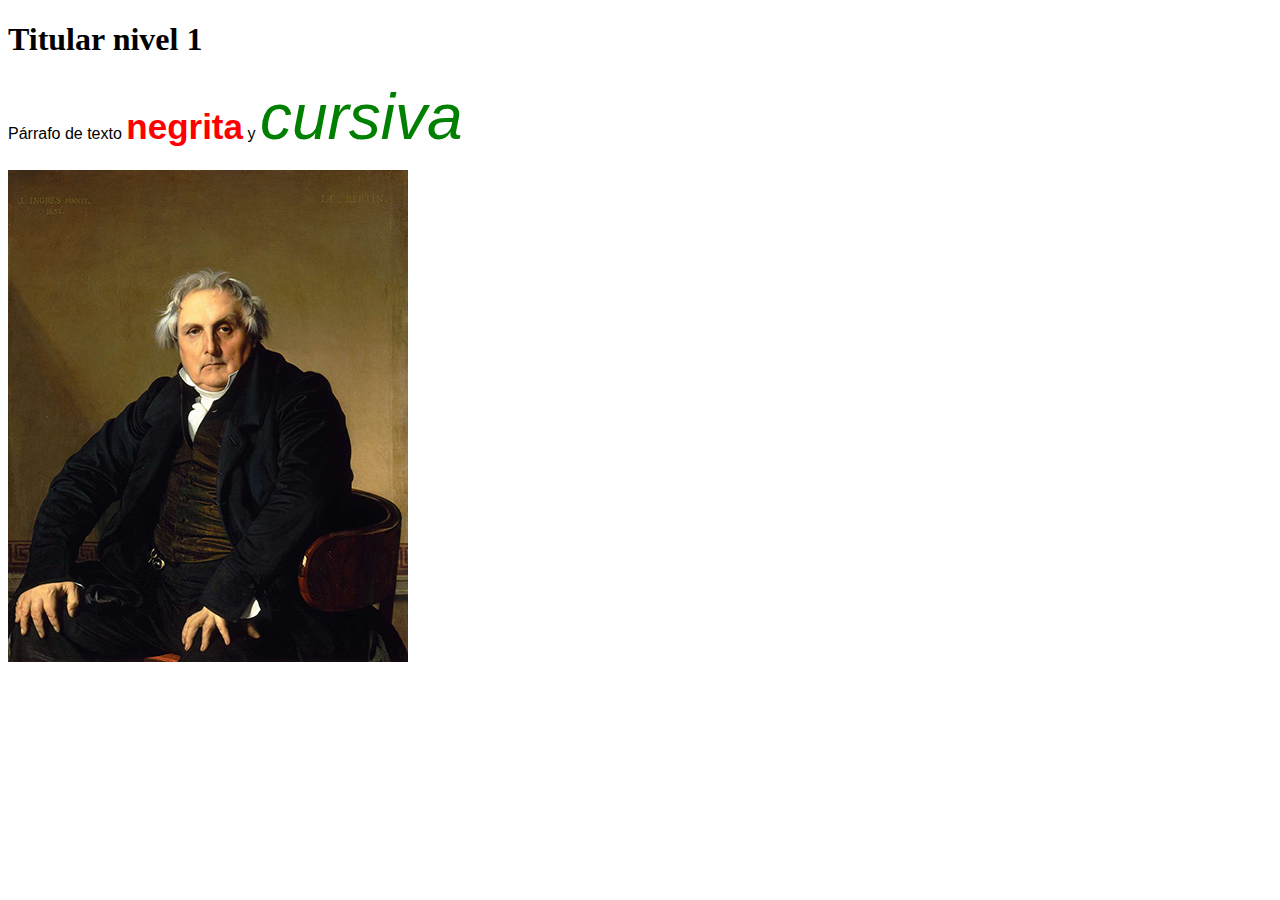
<file: reto2/index.html>
<!DOCTYPE html>
<html lang="en">
<head>
    <meta charset="UTF-8">
    <meta name="viewport" content="width=device-width, initial-scale=1.0">
    <title>Párrafo con imagenes</title>
</head>
<body>
    <h1>Titular nivel 1</h1>
    <p style="font-family: 'Gill Sans', 'Gill Sans MT', Calibri, 'Trebuchet MS', sans-serif;">Párrafo de texto <strong style="color: red; font-size: 35px;" >negrita</strong> y <em style="color: green;  font-size: 4em;">cursiva</em></p>
    <img src="ingress.jpg" alt="Louis-Francois Bertin - Ingres" height="492" width="400"/>
    
</body>
</html>
</file>
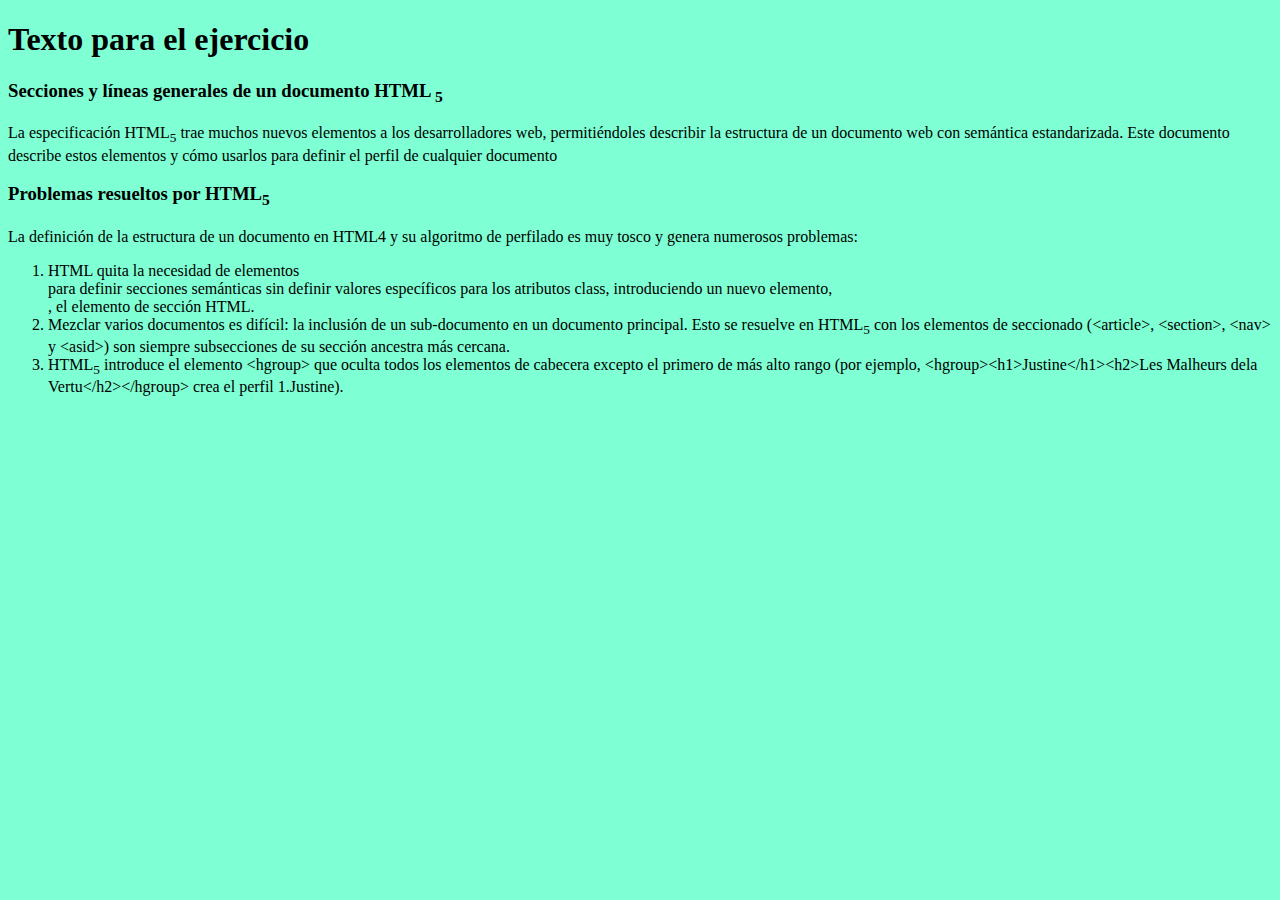
<file: reto1/reto1.html>
<!DOCTYPE html>
<html lang="en">
<head>
    <meta charset="UTF-8">
    <meta name="viewport" content="width=device-width, initial-scale=1.0">
    <title>Secciones y líneas generales de un documento HTML5
    </title>
    <link rel="stylesheet" href="style.css">
</head>
<body>
    <H1>Texto para el ejercicio</H1>
        <H3>Secciones y líneas generales de un documento HTML <sub>5</sub></H3>

        <P>La especificación HTML<sub>5</sub> trae muchos nuevos elementos a los desarrolladores web,
        permitiéndoles describir la estructura de un documento web con semántica estandarizada. Este
        documento describe estos elementos y cómo usarlos para definir el perfil de cualquier
        documento</P>

        <H3>Problemas resueltos por HTML<sub>5</sub></H3>
        
        <P>La definición de la estructura de un documento en HTML4 y su algoritmo de perfilado es muy tosco y genera numerosos problemas:
            <OL> 
                <LI>HTML quita la necesidad de elementos <div> para definir secciones semánticas sin definir valores específicos para los atributos class, introduciendo un nuevo elemento, <section>, el elemento de sección HTML.</LI>
                <LI>Mezclar varios documentos es difícil: la inclusión de un sub-documento en un documento principal. Esto se resuelve en HTML<sub>5</sub> con los elementos de seccionado (&ltarticle&gt, &ltsection&gt, &ltnav&gt y &ltasid&gt) son siempre subsecciones de su sección ancestra más cercana.</LI>
                <LI> HTML<sub>5</sub> introduce el elemento &lthgroup&gt que oculta todos los elementos de cabecera excepto el primero de más alto rango (por ejemplo, &lthgroup&gt&lth1&gtJustine&lt/h1&gt&lth2&gtLes Malheurs dela Vertu&lt/h2&gt&lt/hgroup&gt crea el perfil 1.Justine).
                </LI>
            </OL>
        </P>

</body>
</html>
</file>
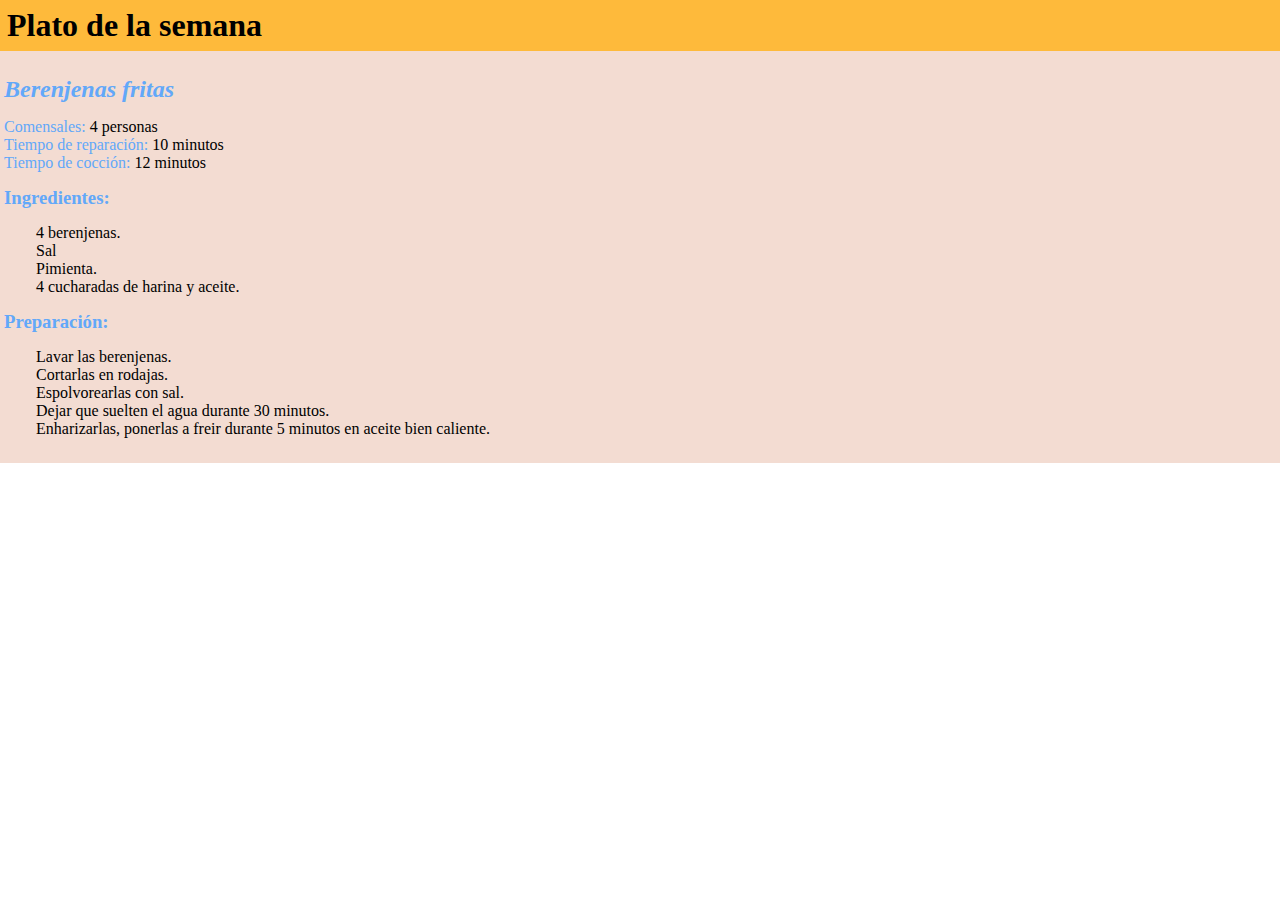
<file: reto3y4_platodelasemana/platodelasemana.html>
<!DOCTYPE html>
<html lang="en">

<head>
    <meta charset="UTF-8">
    <meta name="viewport" content="width=device-width, initial-scale=1.0">
    <link rel="stylesheet" href="style.css">
    <title>Plato de la semana</title>
</head>

<body>
    <div id="header">
        <h1>Plato de la semana</h1>
    </div>
    <div id="body">
    <h2 id="top">Berenjenas fritas</h2>
    <div class="tiempos"> 
        <div><span>Comensales:</span> 4 personas</div>
        <div><span>Tiempo de reparación:</span> 10 minutos</div>
        <div><span>Tiempo de cocción: </span>12 minutos</div>
    </div>
    <div class="ingredientes">
        <h3>Ingredientes:</h3>
        <p>
            4 berenjenas.<br>
            Sal <br>
            Pimienta.<br>
            4 cucharadas de harina y aceite. <br>
            </p>
    </div>
    <div class="preparacion">
        <h3>Preparación:</h3>
        <p>
            Lavar las berenjenas. <br>
            Cortarlas en rodajas.<br>
            Espolvorearlas con sal.<br>
            Dejar que suelten el agua durante 30 minutos.<br>
            Enharizarlas, ponerlas a freir durante 5 minutos en aceite bien caliente.<br>
        </p>
    </div>
</div>

</body>

</html>
</file>
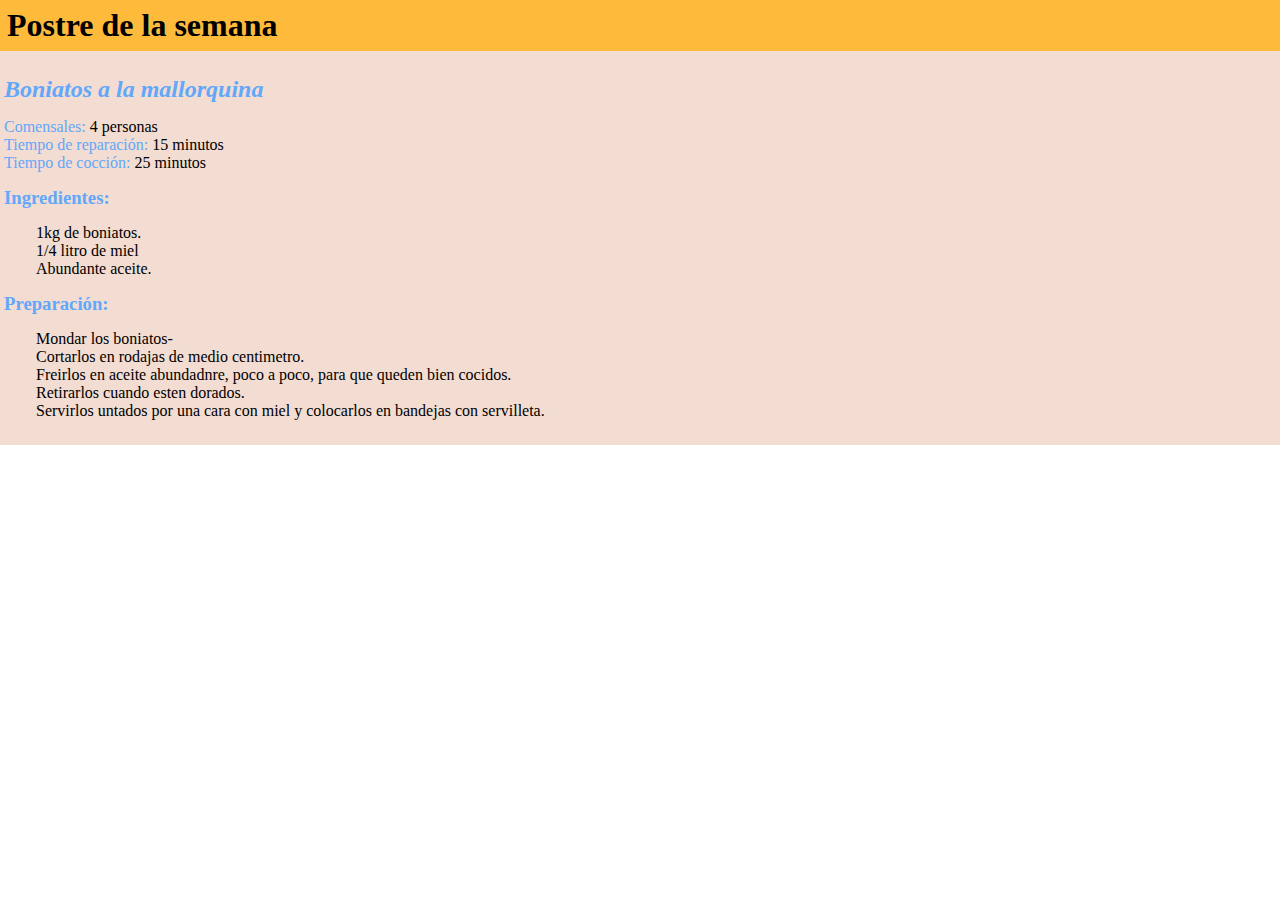
<file: Reto5/postredelasemana.html>
<!DOCTYPE html>
<html lang="en">

<head>
    <meta charset="UTF-8">
    <meta name="viewport" content="width=device-width, initial-scale=1.0">
    <link rel="stylesheet" href="style.css">
    <title>Plato de la semana</title>
</head>

<body>
    <div id="header">
        <h1>Postre de la semana</h1>
    </div>
    <div id="body">
        <h2 id="top">Boniatos a la mallorquina</h2>
        <div class="tiempos">
            <div><span>Comensales:</span> 4 personas</div>
            <div><span>Tiempo de reparación:</span> 15 minutos</div>
            <div><span>Tiempo de cocción: </span>25 minutos</div>
        </div>
        <div class="ingredientes">
            <h3>Ingredientes:</h3>
            <p>
                1kg de boniatos.<br>
                1/4 litro de miel <br>
                Abundante aceite.<br>
            </p>
        </div>
        <div class="preparacion">
            <h3>Preparación:</h3>
            <p>
                Mondar los boniatos- <br>
                Cortarlos en rodajas de medio centimetro. <br>
                Freirlos en aceite abundadnre, poco a poco, para que queden bien cocidos. <br>
                Retirarlos cuando esten dorados. <br>
                Servirlos untados por una cara con miel y colocarlos en bandejas con servilleta.
            </p>
        </div>
    </div>

</body>

</html>
</file>
<file: reto1/style.css>
body{
    background-color: aquamarine;
}
</file>
<file: reto3y4_platodelasemana/style.css>
*{
    margin: 0 ;  
}


 
#header {
 background-color:rgb(254, 186, 59) ;
 padding: 7px;
 margin: 0;
    
}

#body{
    background-color: rgb(243, 220, 210);
    padding: 25px;
    padding-left: 4px;
    padding-top: 10px;

}


h2{
    color: rgb(98, 168, 249);
    padding: 15px;
    padding-left: 0;
    font-style: italic;
}

h3{
    color: rgb(98, 168, 249);
    padding: 15px;
    padding-left: 0;
}

span{
    color: rgb(98, 168, 249); 
}


p{
    margin-left: 2em;

}
</file>
<file: Reto5/style.css>
*{
    margin: 0 ;  
}


 
#header {
 background-color:rgb(254, 186, 59) ;
 padding: 7px;
 margin: 0;
    
}

#body{
    background-color: rgb(243, 220, 210);
    padding: 25px;
    padding-left: 4px;
    padding-top: 10px;

}


h2{
    color: rgb(98, 168, 249);
    padding: 15px;
    padding-left: 0;
    font-style: italic;
}

h3{
    color: rgb(98, 168, 249);
    padding: 15px;
    padding-left: 0;
}

span{
    color: rgb(98, 168, 249); 
}


p{
    margin-left: 2em;

}
</file>
